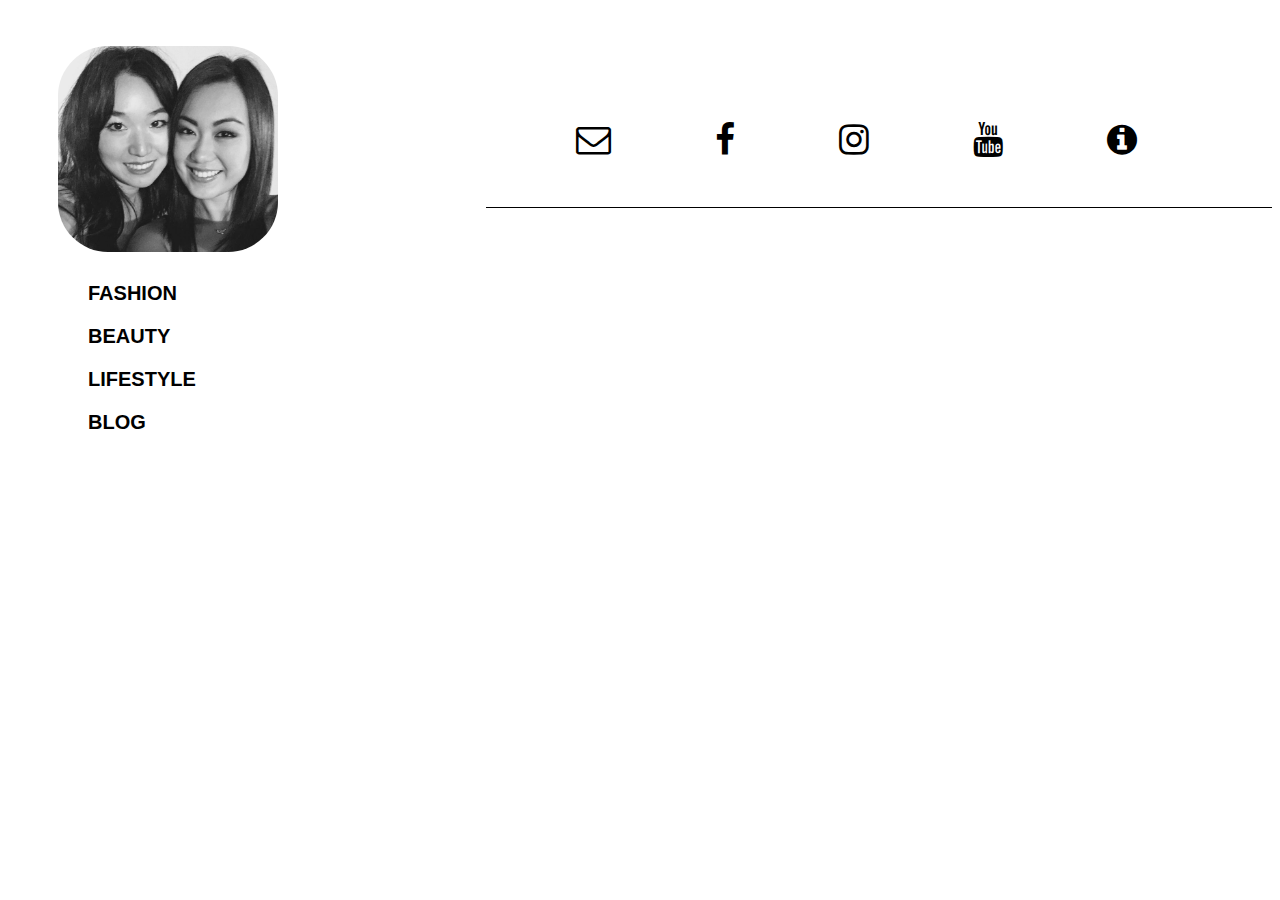
<file: index.html>
<!DOCTYPE html>
<html lang="en">
<head>
	<title>W E L C O M E</title>
	<link rel="stylesheet" href="https://maxcdn.bootstrapcdn.com/font-awesome/4.5.0/css/font-awesome.min.css">
	<link type="text/css" rel="stylesheet" href="index.css"/>
</head>
<body>
	<div class="nav">
		<img id ="icon" src="images/IMG_4493.jpg">
		<ul id="links">
			<li><a href="mailto:jnfrwang@gmail.com"><i class="fa fa-envelope-o"></i></a></li>
			<li><a href="http://www.facebook.com/jnfrwang"<i class="fa fa-facebook"></i></a></li>
			<li><a href="http://www.instagram.com/jwang714"><i class="fa fa-instagram"></i></a></li>
			<li><a href="http://www.youtube.com/foodethics"><i class="fa fa-youtube"></i></a></li>
			<li><a href="#"><i class="fa fa-info-circle"></a></i>

		</ul>
	</div>

	<div class="sidebar">
		<ul id="categories">
			<li><a href="#">Fashion</li></a>
			<li><a href="#">Beauty</li></a>
			<li><a href="#">Lifestyle</li></a>
			<li><a href="#">Blog</li></a>
		</ul>
	</div>
</body>

</html>
</file>
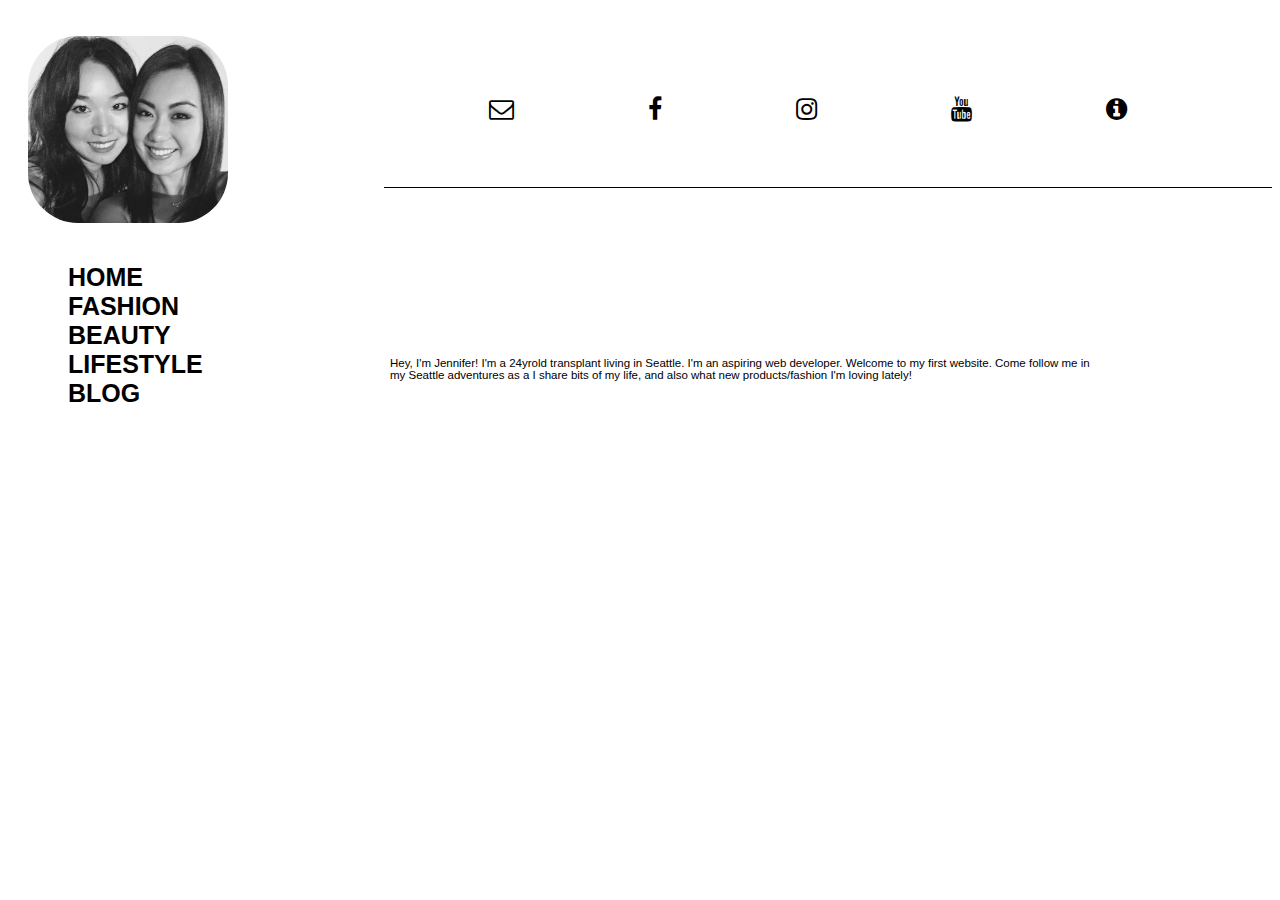
<file: aboutme.html>
<!DOCTYPE html>
<head>
	<title>About Me</title>
	<link rel="stylesheet" href="https://maxcdn.bootstrapcdn.com/font-awesome/4.5.0/css/font-awesome.min.css">
	<link type="text/css" rel="stylesheet" href="aboutme.css"/>
</head>
	<body>
	<div class="nav">
		<img id ="icon" src="images/IMG_4493.jpg">
		<ul id="links">
			<li><a href="mailto:jnfrwang@gmail.com"><i class="fa fa-envelope-o"></i></a></li>
			<li><a href="http://www.facebook.com/jnfrwang"<i class="fa fa-facebook"></i></a></li>
			<li><a href="http://www.instagram.com/jwang714"><i class="fa fa-instagram"></i></a></li>
			<li><a href="http://www.youtube.com/foodethics"><i class="fa fa-youtube"></i></a></li>
			<li><a href="aboutme.html"><i class="fa fa-info-circle"></a></i>

		</ul>
	</div>

	<div class="sidebar">
		<ul id="categories">
			<li><a href="index.html">Home</li></a>
			<li><a href="#">Fashion</li></a>
			<li><a href="beauty.html">Beauty</li></a>
			<li><a href="#">Lifestyle</li></a>
			<li><a href="#">Blog</li></a>
		</ul>
	</div>
<div class="middle">
<p>Hey, I'm Jennifer! I'm a 24yrold transplant living in Seattle. I'm an aspiring web developer. Welcome to my first website. Come follow me in my Seattle adventures as a I share bits of my life, and also what new products/fashion I'm loving lately!</p>


</div>
	</body>
</html>
</file>
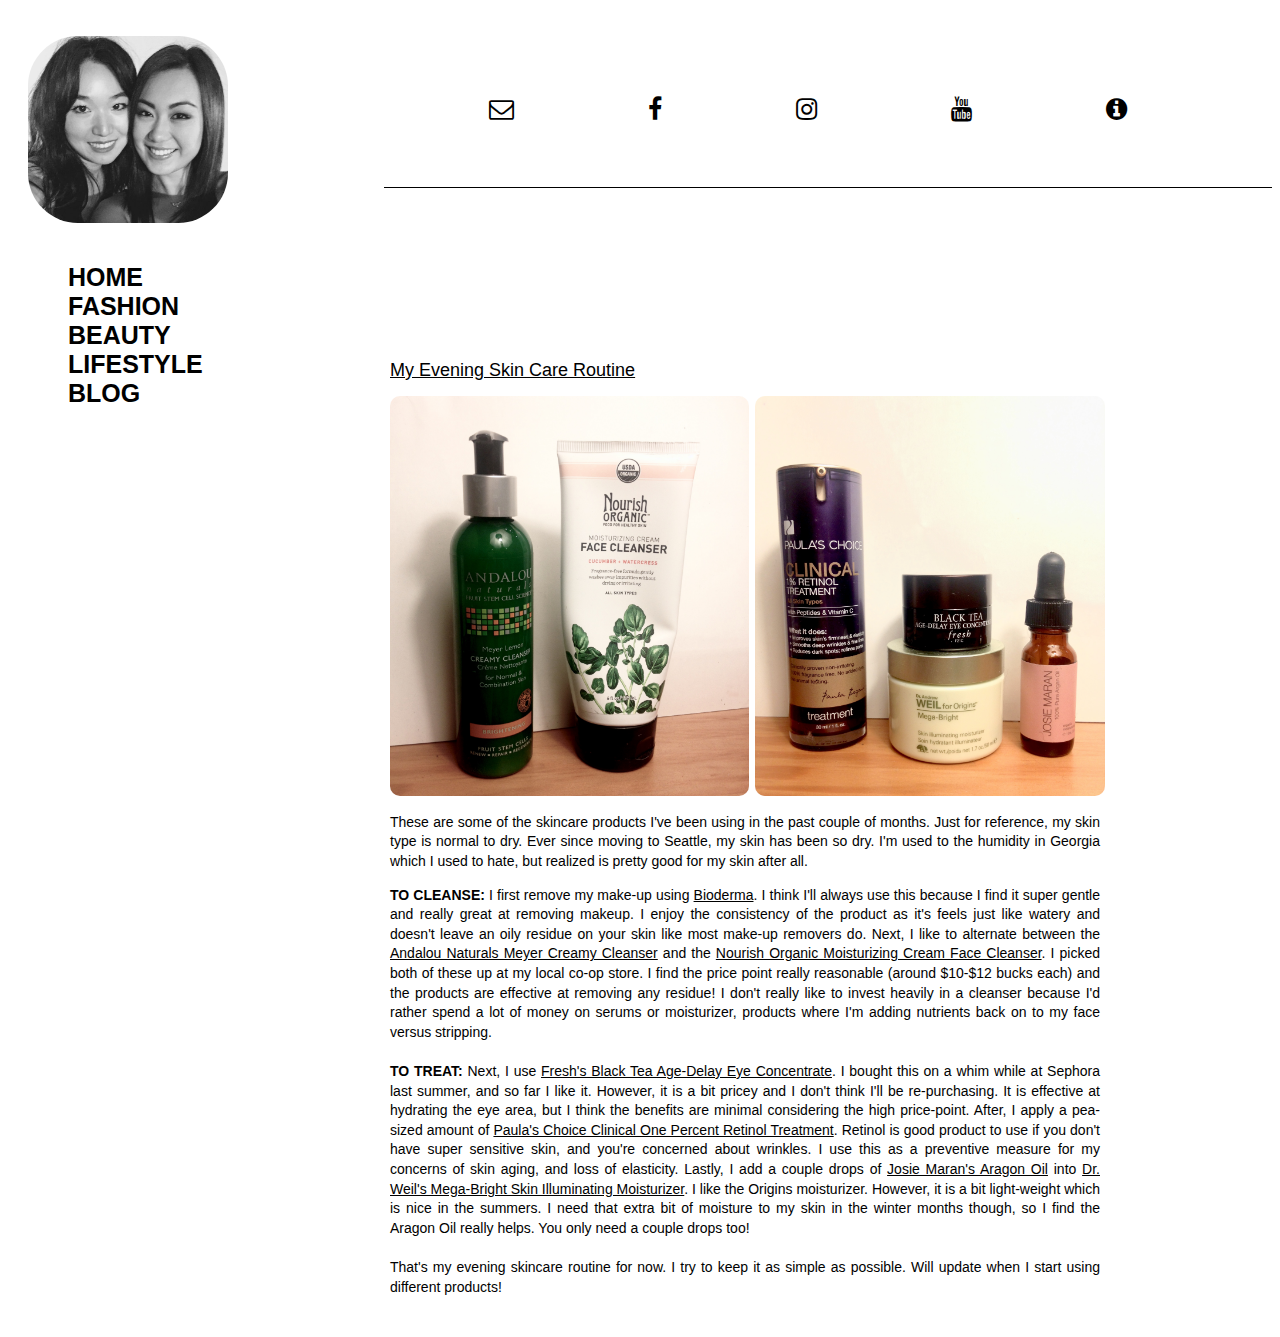
<file: beauty.html>
<!DOCTYPE html>
<html lang="en">
<head>
	<title>W E L C O M E</title>
	<link rel="stylesheet" href="https://maxcdn.bootstrapcdn.com/font-awesome/4.5.0/css/font-awesome.min.css">
	<link type="text/css" rel="stylesheet" href="beauty.css"/>
</head>
<body>
	<div class="nav">
		<img id ="icon" src="images/IMG_4493.jpg">
		<ul id="links">
			<li><a href="mailto:jnfrwang@gmail.com"><i class="fa fa-envelope-o"></i></a></li>
			<li><a href="http://www.facebook.com/jnfrwang"<i class="fa fa-facebook"></i></a></li>
			<li><a href="http://www.instagram.com/jwang714"><i class="fa fa-instagram"></i></a></li>
			<li><a href="http://www.youtube.com/foodethics"><i class="fa fa-youtube"></i></a></li>
			<li><a href="aboutme.html"><i class="fa fa-info-circle"></a></i>

		</ul>
	</div>

	<div class="sidebar">
		<ul id="categories">
			<li><a href="index.html">Home</li></a>
			<li><a href="fashion.html">Fashion</li></a>
			<li><a href="#">Beauty</li></a>
			<li><a href="#">Lifestyle</li></a>
			<li><a href="blog.html">Blog</li></a>
		</ul>
	</div>

<div class="middle">

	<h2>My Evening Skin Care Routine</h2>
	<img id="cleanse" src="images/IMG_4518.jpg">
	<img id="after" src="images/IMG_4520.jpg">

	<p>These are some of the skincare products I've been using in the past couple of months. Just for reference, my skin type is normal to dry. Ever since moving to Seattle, my skin has been so dry. I'm used to the humidity in Georgia which I used to hate, but realized is pretty good for my skin after all.
	</p>
	<p><b>TO CLEANSE:</b> I first remove my make-up using <a href="http://www.amazon.com/Bioderma-Sensibio-H2O-Micelle-Solution/dp/B00D47VIHA">Bioderma</a>. I think I'll always use this because I find it super gentle and really great at removing makeup. I enjoy the consistency of the product as it's feels just like watery and doesn't leave an oily residue on your skin like most make-up removers do. Next, I like to alternate between the <a href="http://andalou.com/index.php/meyer-lemon-creamy-cleanser">Andalou Naturals Meyer Creamy Cleanser</a> and the <a href="http://nourishorganic.com/collections/face/products/moisturizing-face-cleanser">Nourish Organic Moisturizing Cream Face Cleanser</a>. I picked both of these up at my local co-op store. I find the price point really reasonable (around $10-$12 bucks each) and the products are effective at removing any residue! I don't really like to invest heavily in a cleanser because I'd rather spend a lot of money on serums or moisturizer, products where I'm adding nutrients back on to my face versus stripping.<br/><br/>
	<b>TO TREAT:</b> Next, I use <a href="https://www.fresh.com/US/black-tea/black-tea-age-delay-eye-concentrate/H00002861.html">Fresh's Black Tea Age-Delay Eye Concentrate</a>. I bought this on a whim while at Sephora last summer, and so far I like it. However, it is a bit pricey and I don't think I'll be re-purchasing. It is effective at hydrating the eye area, but I think the benefits are minimal considering the high price-point. After, I apply a pea-sized amount of <a href="http://www.paulaschoice.com/shop/skin-care-categories/retinol-treatments/_/Clinical-One-Percent-Retinol-Treatment">Paula's Choice Clinical One Percent Retinol Treatment</a>. Retinol is good product to use if you don't have super sensitive skin, and you're concerned about wrinkles. I use this as a preventive measure for my concerns of skin aging, and loss of elasticity. Lastly, I add a couple drops of <a href="http://www.amazon.com/Josie-Maran-Argan-Oil-1-7/dp/B001DJ9JJU">Josie Maran's Aragon Oil</a> into <a href="https://www.origins.com/product/15352/21902/skincare/moisturize/moisturizers/Dr-Andrew-Weil-for-Origins/Mega-Bright-Skin-Illuminating-Moisturizer">Dr. Weil's Mega-Bright Skin Illuminating Moisturizer</a>. I like the Origins moisturizer. However, it is a bit light-weight which is nice in the summers. I need that extra bit of moisture to my skin in the winter months though, so I find the Aragon Oil really helps. You only need a couple drops too! <br/><br/>

	That's my evening skincare routine for now. I try to keep it as simple as possible. Will update when I start using different products!</p><br/><br/>
</div>

</body>

</html>
</file>
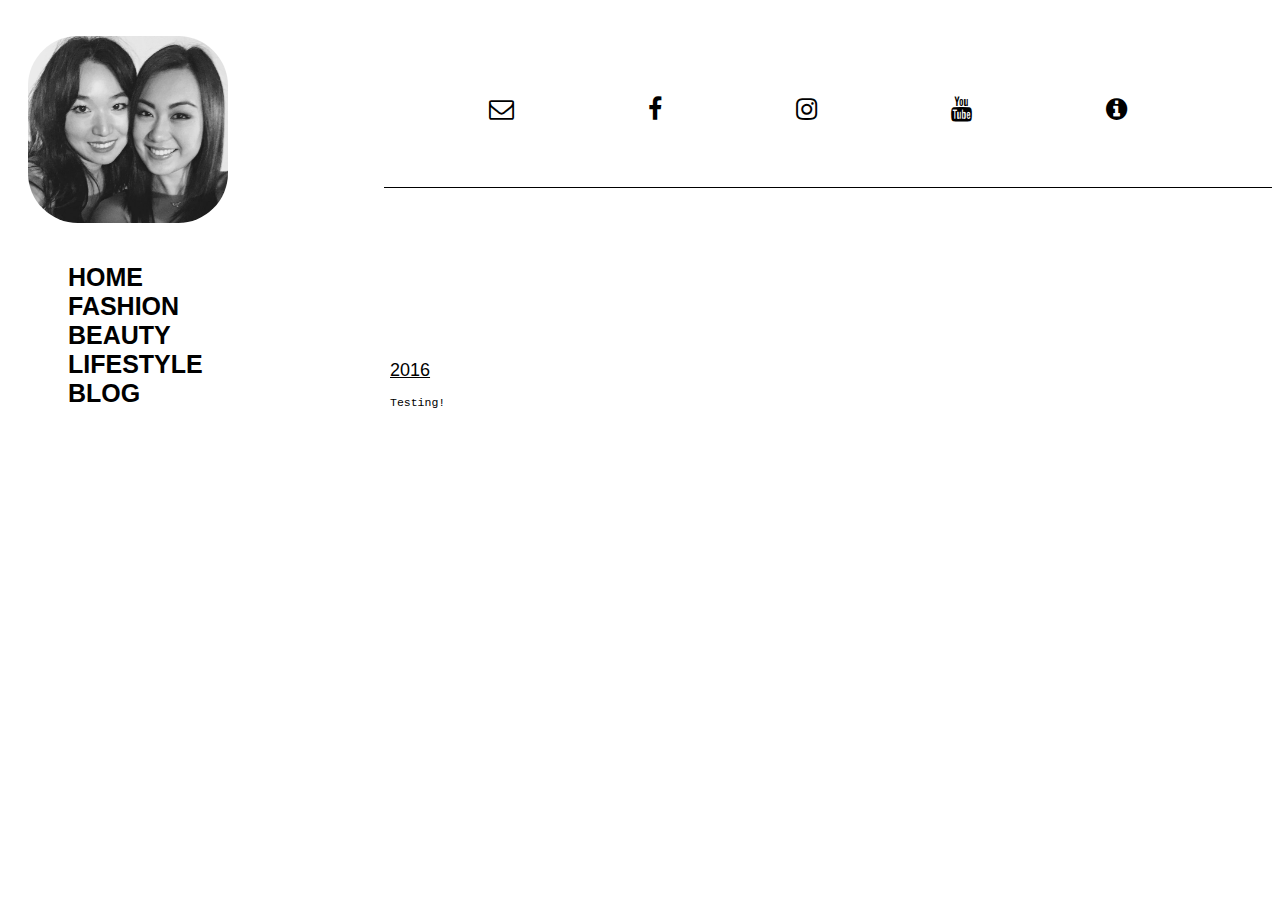
<file: blog.html>
<!DOCTYPE html>
<html lang="en">
<head>
	<title>W E L C O M E</title>
	<link rel="stylesheet" href="https://maxcdn.bootstrapcdn.com/font-awesome/4.5.0/css/font-awesome.min.css">
	<link type="text/css" rel="stylesheet" href="beauty.css"/>
</head>
<body>
	<div class="nav">
		<img id ="icon" src="images/IMG_4493.jpg">
		<ul id="links">
			<li><a href="mailto:jnfrwang@gmail.com"><i class="fa fa-envelope-o"></i></a></li>
			<li><a href="http://www.facebook.com/jnfrwang"<i class="fa fa-facebook"></i></a></li>
			<li><a href="http://www.instagram.com/jwang714"><i class="fa fa-instagram"></i></a></li>
			<li><a href="http://www.youtube.com/foodethics"><i class="fa fa-youtube"></i></a></li>
			<li><a href="aboutme.html"><i class="fa fa-info-circle"></a></i>

		</ul>
	</div>

	<div class="sidebar">
		<ul id="categories">
			<li><a href="#">Home</li></a>
			<li><a href="fashion.html">Fashion</li></a>
			<li><a href="beauty.html">Beauty</li></a>
			<li><a href="#">Lifestyle</li></a>
			<li><a href="#">Blog</li></a>
		</ul>
	</div>

<div class="middle">

<h2>2016</h2>
Testing!

</div>

</body>

</html>
</file>
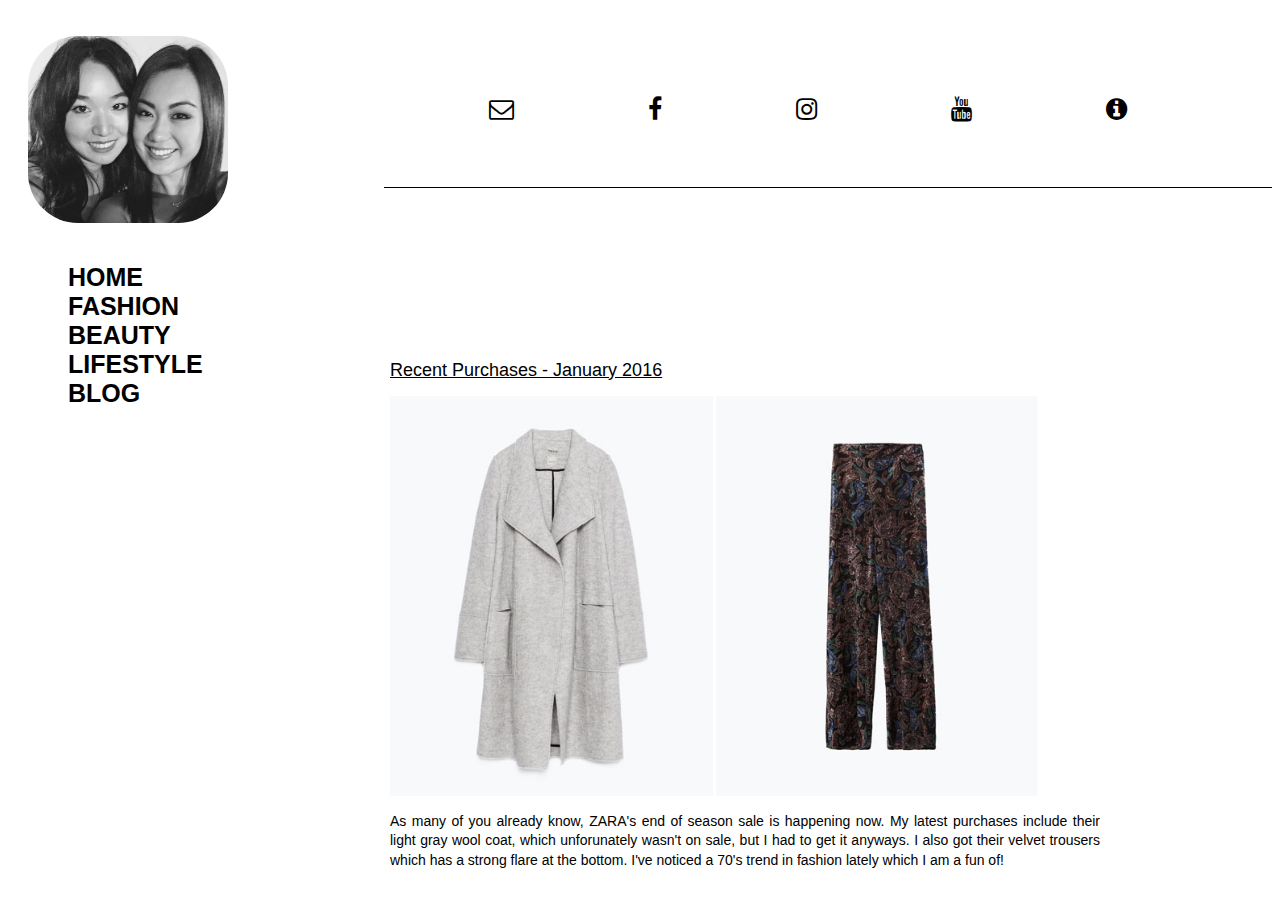
<file: fashion.html>
<!DOCTYPE html>
<html lang="en">
<head>
	<title>W E L C O M E</title>
	<link rel="stylesheet" href="https://maxcdn.bootstrapcdn.com/font-awesome/4.5.0/css/font-awesome.min.css">
	<link type="text/css" rel="stylesheet" href="fashion.css"/>
</head>
<body>
	<div class="nav">
		<img id ="icon" src="images/IMG_4493.jpg">
		<ul id="links">
			<li><a href="mailto:jnfrwang@gmail.com"><i class="fa fa-envelope-o"></i></a></li>
			<li><a href="http://www.facebook.com/jnfrwang"<i class="fa fa-facebook"></i></a></li>
			<li><a href="http://www.instagram.com/jwang714"><i class="fa fa-instagram"></i></a></li>
			<li><a href="http://www.youtube.com/foodethics"><i class="fa fa-youtube"></i></a></li>
			<li><a href="aboutme.html"><i class="fa fa-info-circle"></a></i>

		</ul>
	</div>

	<div class="sidebar">
		<ul id="categories">
			<li><a href="index.html">Home</li></a>
			<li><a href="#">Fashion</li></a>
			<li><a href="beauty.html">Beauty</li></a>
			<li><a href="#">Lifestyle</li></a>
			<li><a href="#">Blog</li></a>
		</ul>
	</div>

<div class="middle">
<h2>Recent Purchases - January 2016</h2>
<div id="section1">
<a href="http://www.zara.com/us/en/collection-ss16/trf/collection/wool-coat-c539005p3289542.html">

<img id="coat" src="images/zaracoat.jpg"></a><br/></div>
<a href="http://www.zara.com/us/en/sale/woman/starting-from-50-off/bottoms/printed-velvet-trousers-c706724p2873978.html"><img id="trousers" src="images/trousers.jpg"></a><br/>
<div id="section1ex">
<p>
As many of you already know, ZARA's end of season sale is happening now. My latest purchases include their light gray wool coat, which unforunately wasn't on sale, but I had to get it anyways. I also got their velvet trousers which has a strong flare at the bottom. I've noticed a 70's trend in fashion lately which I am a fun of!
</p>
<br/>
<br/>
<br/>
</div>
<p>

</div>


</body>
</html>
</file>
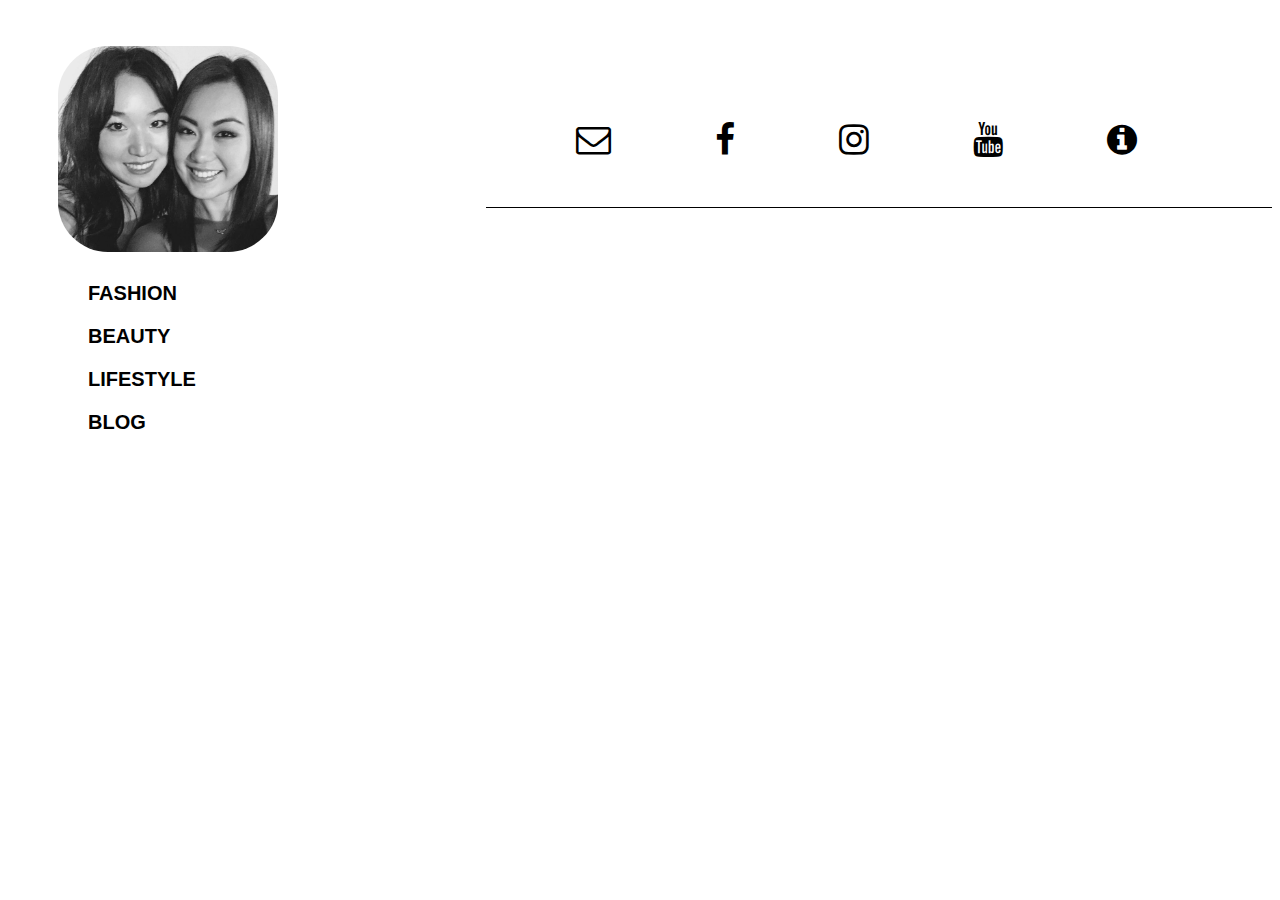
<file: homepage.html>
<!DOCTYPE html>
<html lang="en">
<head>
	<title>W E L C O M E</title>
	<link rel="stylesheet" href="https://maxcdn.bootstrapcdn.com/font-awesome/4.5.0/css/font-awesome.min.css">
	<link type="text/css" rel="stylesheet" href="homepage.css"/>
</head>
<body>
	<div class="nav">
		<img id ="icon" src="images/IMG_4493.jpg">
		<ul id="links">
			<li><a href="mailto:jnfrwang@gmail.com"><i class="fa fa-envelope-o"></i></a></li>
			<li><a href="http://www.facebook.com/jnfrwang"<i class="fa fa-facebook"></i></a></li>
			<li><a href="http://www.instagram.com/jwang714"><i class="fa fa-instagram"></i></a></li>
			<li><a href="http://www.youtube.com/foodethics"><i class="fa fa-youtube"></i></a></li>
			<li><a href="#"><i class="fa fa-info-circle"></a></i>

		</ul>
	</div>

	<div class="sidebar">
		<ul id="categories">
			<li><a href="#">Fashion</li></a>
			<li><a href="#">Beauty</li></a>
			<li><a href="#">Lifestyle</li></a>
			<li><a href="#">Blog</li></a>
		</ul>
	</div>
</body>

</html>
</file>
<file: index.css>
#icon {

	height: auto;
	width: auto;
	max-width: 220px;
	max-height: 240px;
	border-radius: 50px;
	margin: 30px 10px 10px 50px;
	float: left;
}

#links {
	list-style-type: none;
	float: right;
	padding-top: 40px;
	padding-right: 85px;
	border-bottom: solid;
	border-width: 1px;
	display: inline-block;

}



.fa {
	font-size: 35px;
	text-decoration: none;

}

a {
	color: black;
}

a:visited {
	text-decoration: none;
}

a:hover {
	color: #ff66ff;
}

.nav ul li {
	display: inline-block;
	padding: 50px;
}

.sidebar ul li {
	list-style: none;
	clear: left;
	font-size: 20px;
	padding-top: 20px;
	padding-left: 40px;
	font-family: Helvetica, Arial, Sans-Serif;
	text-transform: uppercase;
}

.sidebar ul li a {
	text-decoration: none;
	font-weight: bold;
}
</file>
<file: aboutme.css>
#icon {

	height: auto;
	width: auto;
	max-width: 200px;
	max-height: 210px;
	border-radius: 50px;
	margin: 20px 10px 10px 20px;
	float: left;
}

#links {
	list-style-type: none;
	float: right;
	padding-right: 80px;
	border-bottom: solid;
	border-width: 1px;
	display: inline-block;

}

#nav {
	position: fixed;
}


.fa {
	font-size: 25px;
	text-decoration: none;

}

a {
	color: black;
}

a:visited {
	text-decoration: none;
}

a:hover {
	color: #ff66ff;
}

.nav ul li {
	display: inline-block;
	padding: 65px;
}

.sidebar ul li {
	list-style: none;
	clear: left;
	font-size: 25px;
	padding-left: 20px;
	font-family: Helvetica, Arial, Sans-Serif;
	text-transform: uppercase;
}


.sidebar ul li a {
	text-decoration: none;
	font-weight: bold;
}


.sidebar ul li:first-child {
	padding-top: 30px;

}

.middle {

	position: absolute;
    top: 55%;
    left: 50%;
    width: 700px;
    height: 300px;
    margin-left: -250px;
    margin-top: -150px;
    font-family: Helvetica, Sans-Serif;
    font-size: 11.5px;
    
}

h4 {

	text-transform: uppercase;
}
</file>
<file: beauty.css>
#icon {

	height: auto;
	width: auto;
	max-width: 200px;
	max-height: 210px;
	border-radius: 50px;
	margin: 20px 10px 10px 20px;
	float: left;
}

#links {
	list-style-type: none;
	float: right;
	padding-right: 80px;
	border-bottom: solid;
	border-width: 1px;
	display: inline-block;

}

#nav {
	position: fixed;
}


.fa {
	font-size: 25px;
	text-decoration: none;

}

a {
	color: black;
}

a:visited {
	text-decoration: none;
}

a:hover {
	color: #ff66ff;
}

.nav ul li {
	display: inline-block;
	padding: 65px;
}

.sidebar ul li {
	list-style: none;
	clear: left;
	font-size: 25px;
	padding-left: 20px;
	font-family: Helvetica, Arial, Sans-Serif;
	text-transform: uppercase;
}


.sidebar ul li a {
	text-decoration: none;
	font-weight: bold;
}


.sidebar ul li:first-child {
	padding-top: 30px;

}

.middle {

	position: absolute;
    top: 55%;
    left: 50%;
    width: 800px;
    height: 300px;
    margin-left: -250px;
    margin-top: -150px;
    font-family: courier;
    font-size: 11.5px;
    
}

.middle h2 {
	text-transform: none;
	font-family: Helvetica;
	font-size: 18px;
	font-weight: lighter;
	text-decoration: underline;

}


#cleanse {
	height: auto;
	width:auto;
	max-height:400px;
	border-radius: 10px;
}

#after {
	height:auto;
	width: auto;
	max-height: 400px;
	border-radius: 10px;
}

.middle p {
	width: 710px;
	font-family: Helvetica;
	font-size: 14px;
	text-align: justify;
	line-height: 140%;
}
</file>
<file: fashion.css>
#icon {

	height: auto;
	width: auto;
	max-width: 200px;
	max-height: 210px;
	border-radius: 50px;
	margin: 20px 10px 10px 20px;
	float: left;
}

#links {
	list-style-type: none;
	float: right;
	padding-right: 80px;
	border-bottom: solid;
	border-width: 1px;
	display: inline-block;

}

#nav {
	position: fixed;
}


.fa {
	font-size: 25px;
	text-decoration: none;

}

a {
	color: black;
}

a:visited {
	text-decoration: none;
}

a:hover {
	color: #ff66ff;
}

.nav ul li {
	display: inline-block;
	padding: 65px;
}

.sidebar ul li {
	list-style: none;
	clear: left;
	font-size: 25px;
	padding-left: 20px;
	font-family: Helvetica, Arial, Sans-Serif;
	text-transform: uppercase;
}


.sidebar ul li a {
	text-decoration: none;
	font-weight: bold;
}


.sidebar ul li:first-child {
	padding-top: 30px;

}

.middle {

	position: absolute;
    top: 55%;
    left: 50%;
    width: 700px;
    height: 300px;
    margin-left: -250px;
    margin-top: -150px;
    font-family: Helvetica, Sans-Serif;
    font-size: 11.5px;
    
}
.middle div {

	display: inline-block;
	float: top;

}

.middle h2 {
	text-transform: none;
	font-family: Helvetica;
	font-size: 18px;
	font-weight: lighter;
	text-decoration: underline;

}

.middle p {
	font-family: Helvetica;
	font-size: 14px;
	text-align: justify;
	line-height: 140%;
	width: 710px;
}

#coat {
	height: auto;
	width: auto;
	max-height: 400px;
}



#trousers {
	height: auto;
	width: auto;
	max-height: 400px;

}

#boots {
	height: auto;
	width: auto;
	max-height: 350px;
}
</file>
<file: homepage.css>
#icon {

	height: auto;
	width: auto;
	max-width: 220px;
	max-height: 240px;
	border-radius: 50px;
	margin: 30px 10px 10px 50px;
	float: left;
}

#links {
	list-style-type: none;
	float: right;
	padding-top: 40px;
	padding-right: 85px;
	border-bottom: solid;
	border-width: 1px;
	display: inline-block;

}



.fa {
	font-size: 35px;
	text-decoration: none;

}

a {
	color: black;
}

a:visited {
	text-decoration: none;
}

a:hover {
	color: #ff66ff;
}

.nav ul li {
	display: inline-block;
	padding: 50px;
}

.sidebar ul li {
	list-style: none;
	clear: left;
	font-size: 20px;
	padding-top: 20px;
	padding-left: 40px;
	font-family: Helvetica, Arial, Sans-Serif;
	text-transform: uppercase;
}

.sidebar ul li a {
	text-decoration: none;
	font-weight: bold;
}
</file>
